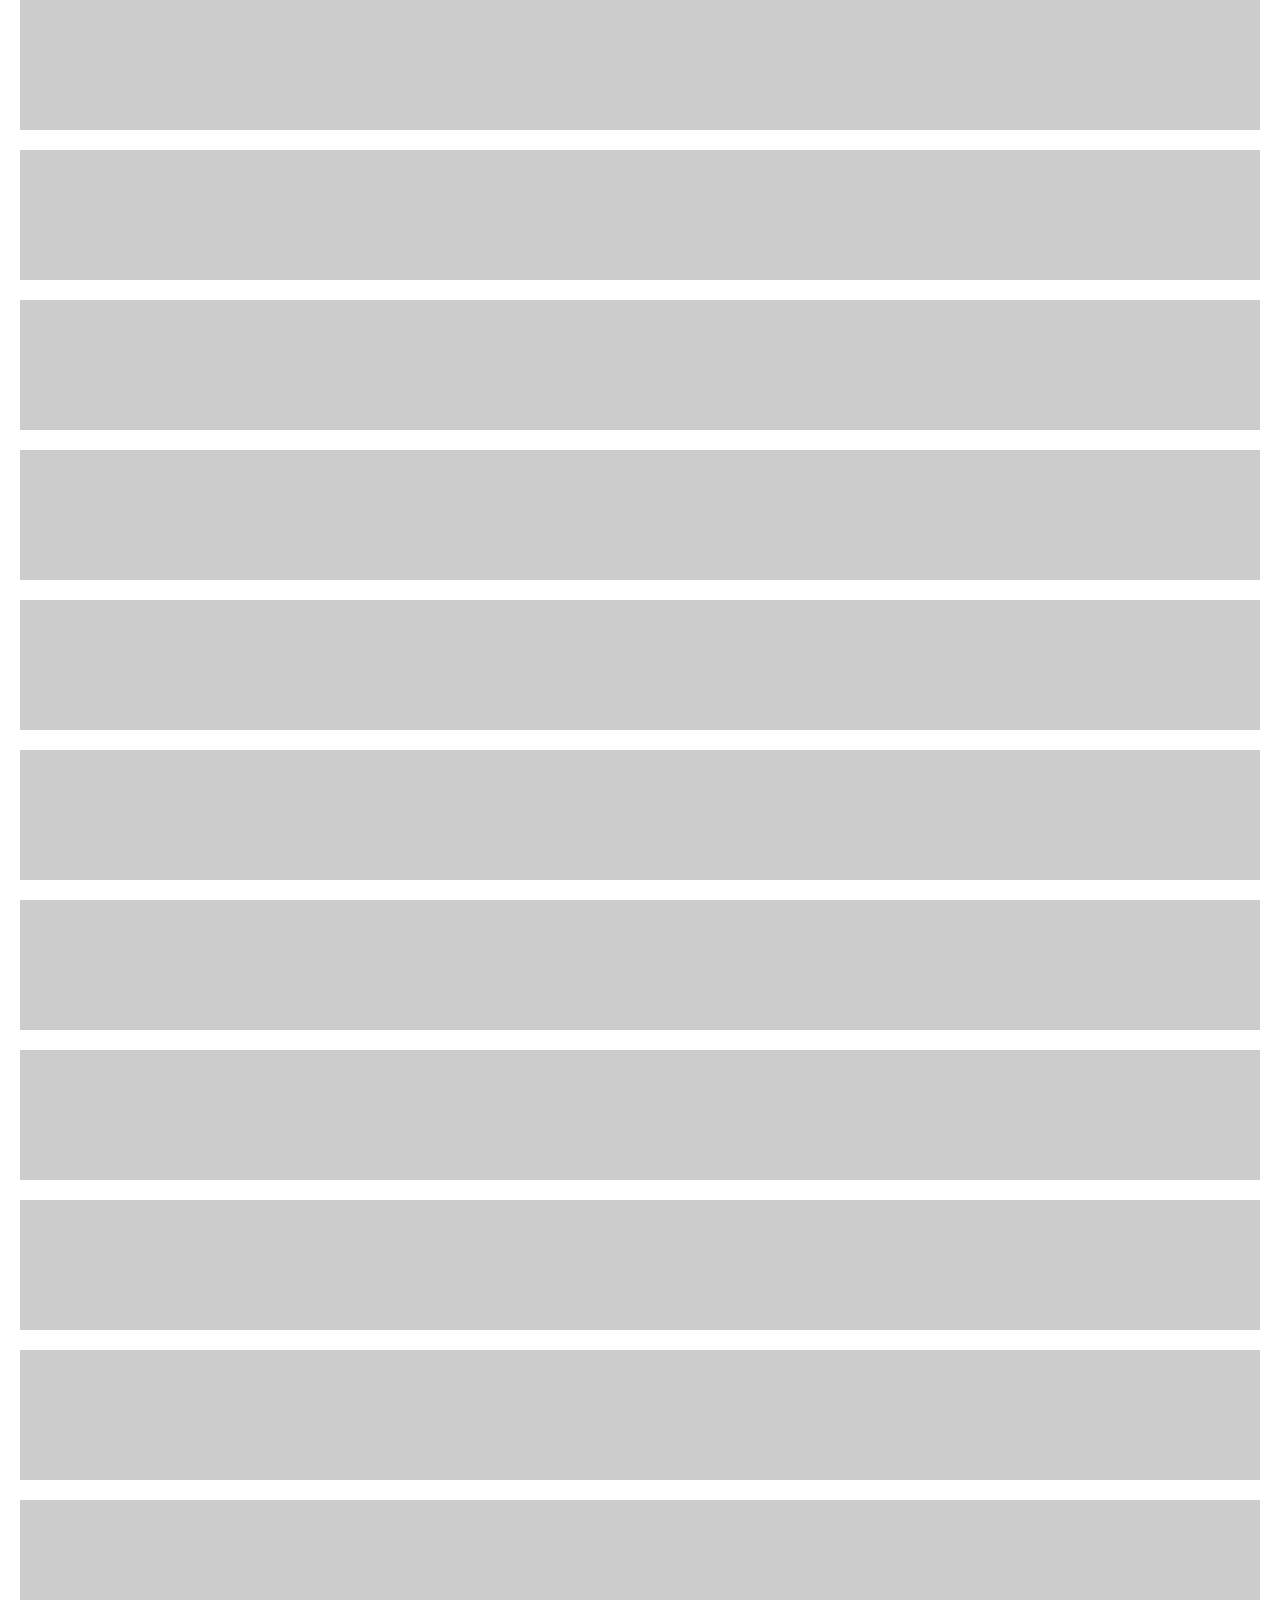
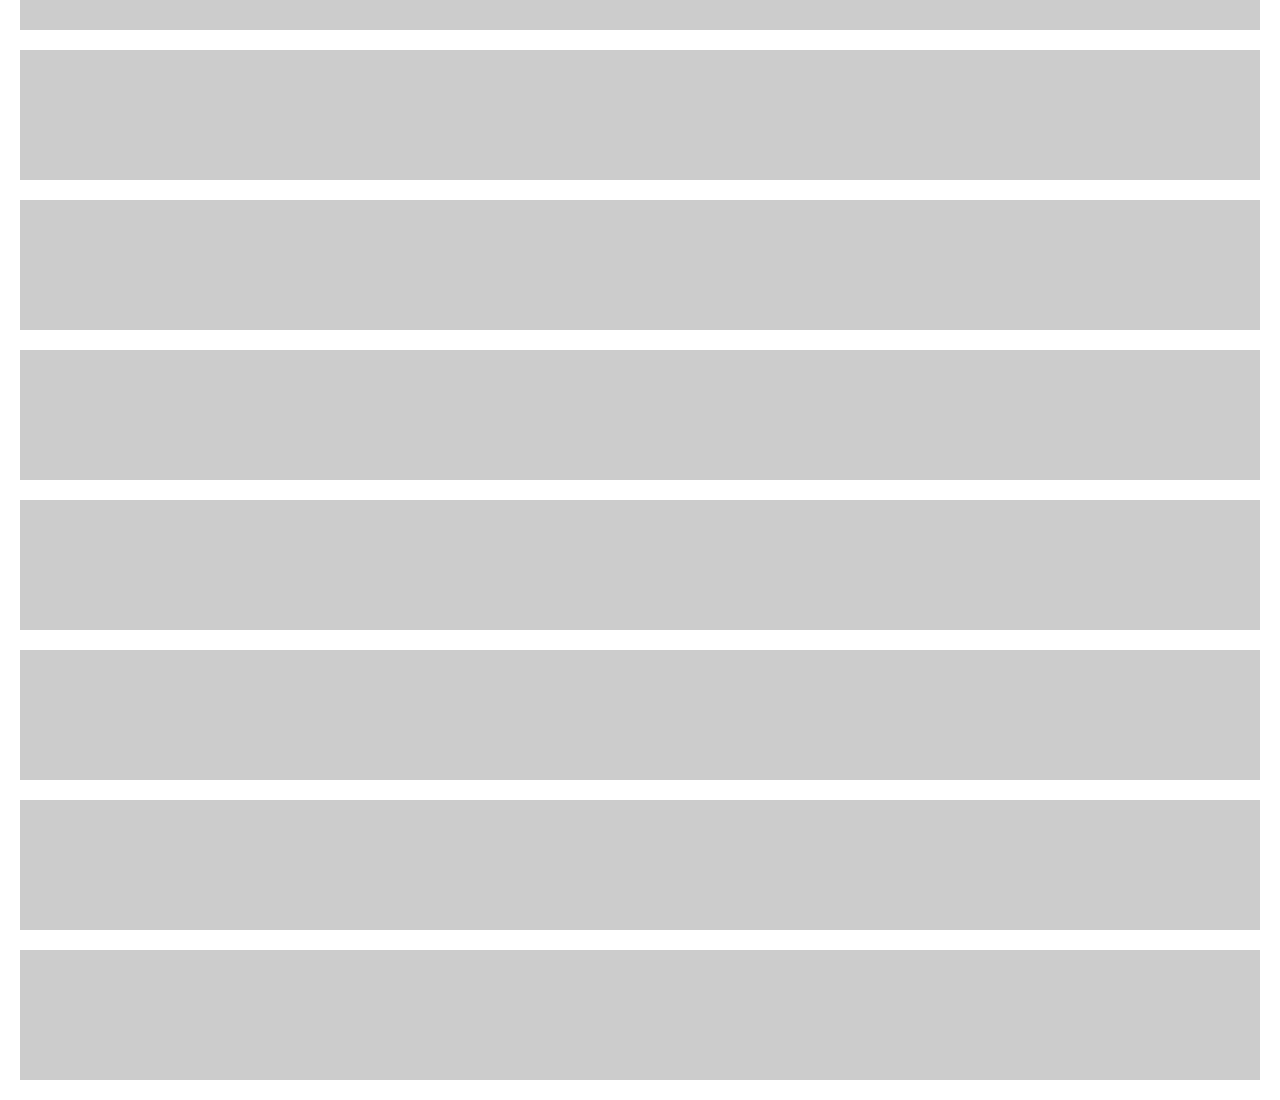
<file: vendor/aos/test/fixtures/aos-offset.fixture.html>
<!DOCTYPE html>
<html>
  <head>
    <title></title>
    <style type="text/css">
      * {box-sizing: border-box;}
      body {
        margin: 0; padding: 0 20px; text-align: center;
      }
      .aos-item {
        width: 100%; height: 130px; margin: 0 0 20px 0; background: #ccc;
      }
    </style>
  </head>
  <body class="body">
    <div class="aos-item aos-item--1" data-aos-offset="50" data-aos="fade"></div>
    <div class="aos-item aos-item--2" data-aos-offset="50" data-aos="fade-up"></div>
    <div class="aos-item aos-item--3" data-aos-offset="50" data-aos="fade-down"></div>
    <div class="aos-item aos-item--4" data-aos-offset="50" data-aos="fade-left"></div>
    <div class="aos-item aos-item--5" data-aos-offset="50" data-aos="fade-right"></div>
    <div class="aos-item aos-item--6" data-aos-offset="50" data-aos="flip-up"></div>
    <div class="aos-item aos-item--7" data-aos-offset="50" data-aos="flip-down"></div>
    <div class="aos-item aos-item--8" data-aos-offset="50" data-aos="flip-left"></div>
    <div class="aos-item aos-item--9" data-aos-offset="50" data-aos="flip-right"></div>
    <div class="aos-item aos-item--10" data-aos-offset="50" data-aos="zoom-in"></div>
    <div class="aos-item aos-item--11" data-aos-offset="50" data-aos="zoom-in-up"></div>
    <div class="aos-item aos-item--12" data-aos-offset="50" data-aos="zoom-in-down"></div>
    <div class="aos-item aos-item--13" data-aos-offset="50" data-aos="zoom-in-left"></div>
    <div class="aos-item aos-item--14" data-aos-offset="50" data-aos="zoom-in-right"></div>
    <div class="aos-item aos-item--15" data-aos-offset="50" data-aos="slide-up"></div>
    <div class="aos-item aos-item--16" data-aos-offset="50" data-aos="slide-down"></div>
    <div class="aos-item aos-item--17" data-aos-offset="50" data-aos="slide-left"></div>
    <div class="aos-item aos-item--18" data-aos-offset="50" data-aos="slide-right"></div>
  </body>
</html>
</file>
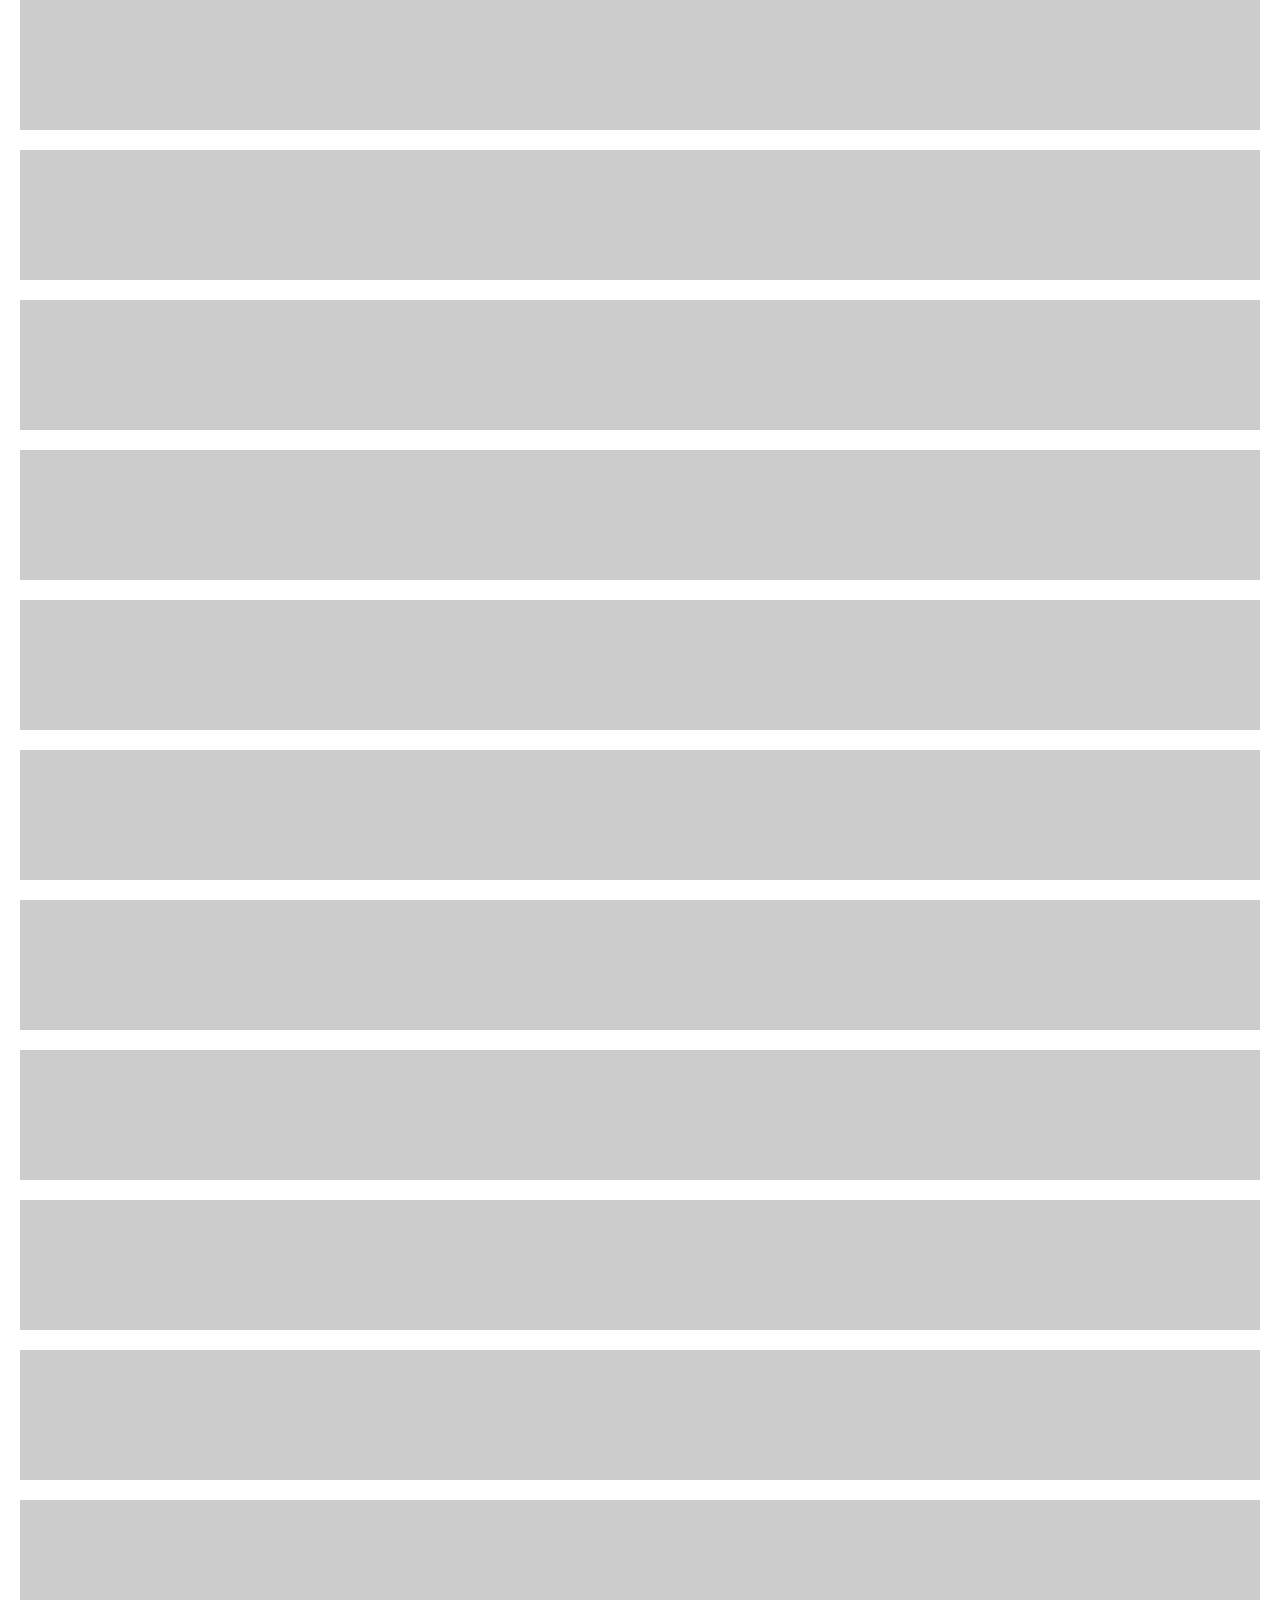
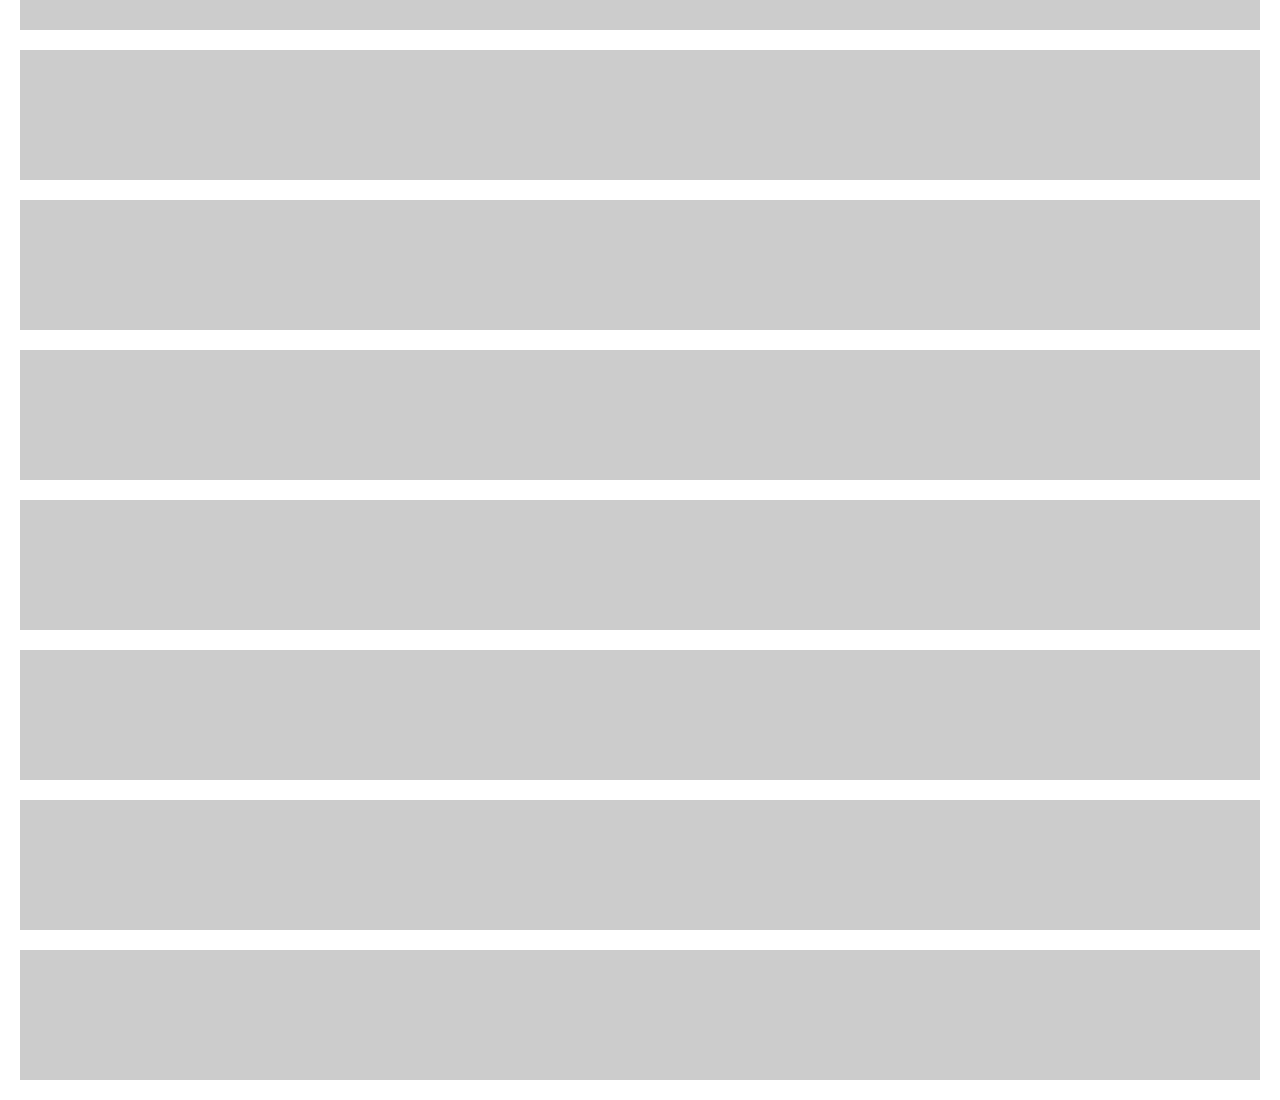
<file: vendor/aos/test/fixtures/aos.fixture.html>
<!DOCTYPE html>
<html>
  <head>
    <title></title>
    <style type="text/css">
      * {box-sizing: border-box;}
      body {
        margin: 0; padding: 0 20px; text-align: center;
      }
      .aos-item {
        width: 100%; height: 130px; margin: 0 0 20px 0; background: #ccc;
      }
    </style>
  </head>
  <body class="body">
    <div class="aos-item aos-item--1" data-aos="fade"></div>
    <div class="aos-item aos-item--2" data-aos="fade-up"></div>
    <div class="aos-item aos-item--3" data-aos="fade-down"></div>
    <div class="aos-item aos-item--4" data-aos="fade-left"></div>
    <div class="aos-item aos-item--5" data-aos="fade-right"></div>
    <div class="aos-item aos-item--6" data-aos="flip-up"></div>
    <div class="aos-item aos-item--7" data-aos="flip-down"></div>
    <div class="aos-item aos-item--8" data-aos="flip-left"></div>
    <div class="aos-item aos-item--9" data-aos="flip-right"></div>
    <div class="aos-item aos-item--10" data-aos="zoom-in"></div>
    <div class="aos-item aos-item--11" data-aos="zoom-in-up"></div>
    <div class="aos-item aos-item--12" data-aos="zoom-in-down"></div>
    <div class="aos-item aos-item--13" data-aos="zoom-in-left"></div>
    <div class="aos-item aos-item--14" data-aos="zoom-in-right"></div>
    <div class="aos-item aos-item--15" data-aos="slide-up"></div>
    <div class="aos-item aos-item--16" data-aos="slide-down"></div>
    <div class="aos-item aos-item--17" data-aos="slide-left"></div>
    <div class="aos-item aos-item--18" data-aos="slide-right"></div>
  </body>
</html>
</file>
